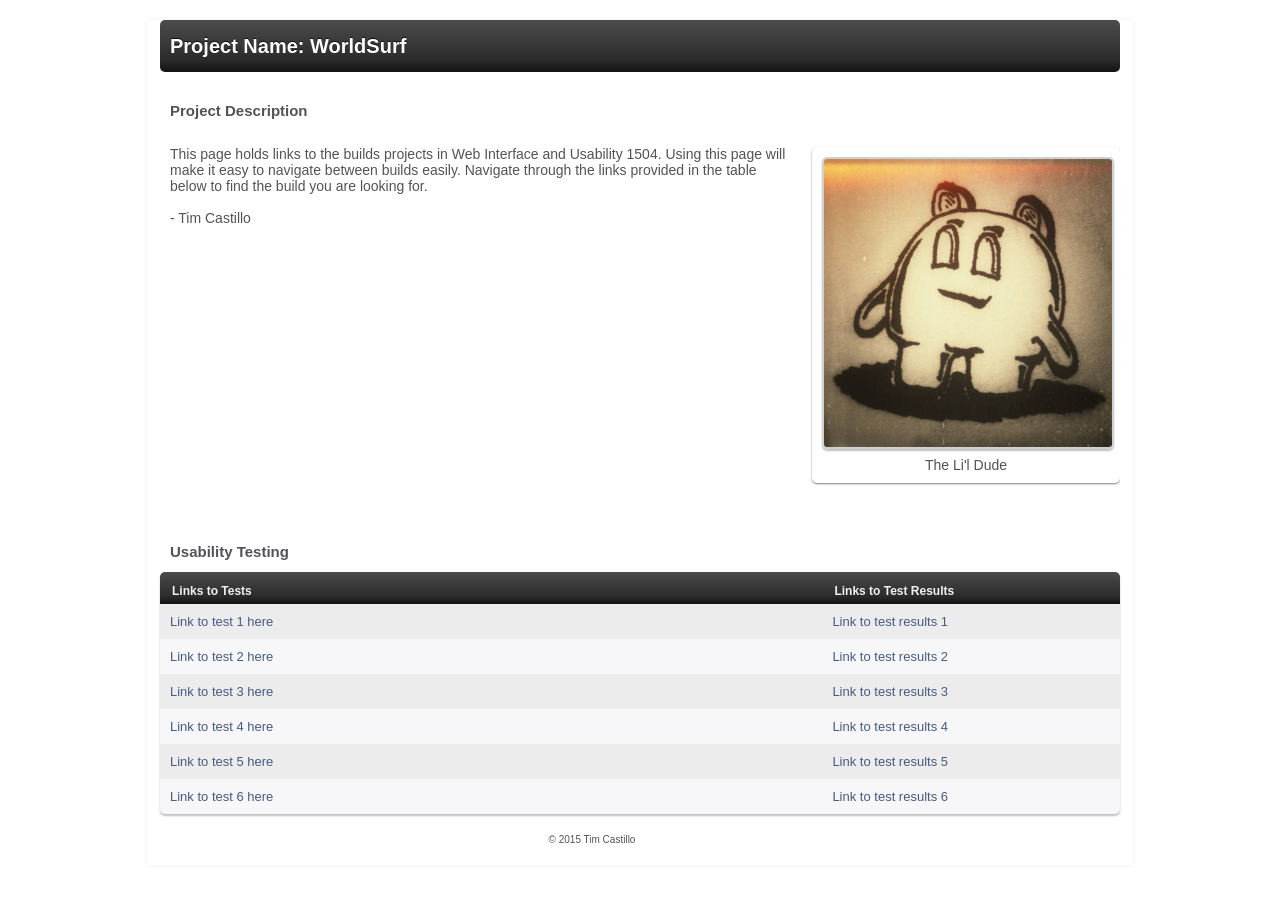
<file: index.html>
<!DOCTYPE html>
<!--[if lt IE 7]>      <html class="no-js lt-ie9 lt-ie8 lt-ie7"> <![endif]-->
<!--[if IE 7]>         <html class="no-js lt-ie9 lt-ie8"> <![endif]-->
<!--[if IE 8]>         <html class="no-js lt-ie9"> <![endif]-->
<!--[if gt IE 8]><!-->
<html class="no-js"> <!--<![endif]-->
<head>
    <meta charset="utf-8">
    <title>WiU Template</title>
    <meta name="description" content="">
    <meta name="viewport" content="width=device-width">
    <link rel="stylesheet" href="css/main.css">
</head>
<body>

<div id="wrapper">
  <header>
     <h1>Project Name: WorldSurf</h1>
  </header>
  <section class="main">
    <h2 class="desc-title">Project Description</h2>
    <!-- Replace this text with your description of the project -->
    <p class="description">This page holds links to the builds projects in Web Interface and Usability 1504. Using this page will make it easy to navigate between builds easily. Navigate through the links provided in the table below to find the build you are looking for. <br><br> - Tim Castillo</p>
    <figure>
    <!--   add your image to the img folder
      Replace the "img.jpg" with the name of your image  -->
      <img src="img/Lil-Dude-800.jpg" alt="The Li'l Dude"  />
      <figcaption>The Li'l Dude</figcaption>
    </figure>
  </section>
  <section class="sec">
    <h2>Usability Testing</h2>
    <table id="tests">
       <thead>
          <tr>
            <th class="th-1">Links to Tests</th>
            <th class="th-2">Links to Test Results</th>
          </tr>
       </thead>
       <tbody>
          <tr class="odd">
             <td><a href="https://usabilityhub.com/do/827ba0419076/4a2d">Link to test 1 here</a></td>
             <td><a href="https://usabilityhub.com/tests/827ba0419076/results/bb651bf77720">Link to test results 1</a></td>
          </tr>
          <tr>
             <td><a href="https://usabilityhub.com/do/83b49b0b51cb/8ef7">Link to test 2 here</a></td>
             <td><a href="https://usabilityhub.com/tests/83b49b0b51cb/results/c2b76f396000">Link to test results 2</a></td>
          </tr>
          <tr class="odd">
             <td><a href="https://usabilityhub.com/do/ea0e16c03896/faba">Link to test 3 here</a></td>
             <td><a href="https://usabilityhub.com/tests/ea0e16c03896/results/1bc0eb526a6">Link to test results 3</a></td>
          </tr>
          <tr>
             <td><a href="#">Link to test 4 here</a></td>
             <td><a href="#">Link to test results 4</a></td>
          </tr>
          <tr class="odd">
             <td><a href="#">Link to test 5 here</a></td>
             <td><a href="#">Link to test results 5</a></td>
          </tr>
          <!-- start link -->
          <tr>
             <td><a href="#">Link to test 6 here</a></td>
             <td><a href="#">Link to test results 6</a></td>
          </tr>
          <!-- end link -->
          <!-- to add a new link copy from start link to end link and paste here-->
       </tbody>
    </table>
  </section>

  <footer> &copy; 2015 Tim Castillo</footer>
  </div> <!-- #wrapper div ends here-->
</body>
</html>
</file>
<file: css/main.css>
/*-------------------------------------------  general -------------------------------------------------------*/
body{
	font-size: 62.5%;
	font-family: helvetica, arial, sans-serif;
	color:#545257; /*changes color of the whole text*/
	margin-top: 0;
}
#wrapper{
	width:960px;
	margin: 0 auto;
	padding-left: 1%;
	padding-right: 1%;
	-webkit-box-shadow: 0px 0px 5px #ececec;
	-moz-box-shadow:    0px 0px 5px #ececec;
	box-shadow:         0px 0px 5px #ececec;

}
/*-------------------------------------------  header -------------------------------------------------------*/
header{
    color: #fff;
    margin: 20px 0px;
    border-radius: 5px;
    padding: 5px 10px 1px;
    text-shadow: 0px -1px 0px rgba(0,0,0, .75);
    background: #4c4c4c; /* Old browsers */
    background: -moz-linear-gradient(top,  #4c4c4c 0%, #2b2b2b 76%, #1c1c1c 91%, #131313 100%); /* FF3.6+ */
    background: -webkit-gradient(linear, left top, left bottom, color-stop(0%,#4c4c4c), color-stop(76%,#2b2b2b), color-stop(91%,#1c1c1c), color-stop(100%,#131313)); /* Chrome,Safari4+ */
    background: -webkit-linear-gradient(top,  #4c4c4c 0%,#2b2b2b 76%,#1c1c1c 91%,#131313 100%); /* Chrome10+,Safari5.1+ */
    background: -o-linear-gradient(top,  #4c4c4c 0%,#2b2b2b 76%,#1c1c1c 91%,#131313 100%); /* Opera 11.10+ */
    background: -ms-linear-gradient(top,  #4c4c4c 0%,#2b2b2b 76%,#1c1c1c 91%,#131313 100%); /* IE10+ */
    background: linear-gradient(to bottom,  #4c4c4c 0%,#2b2b2b 76%,#1c1c1c 91%,#131313 100%); /* W3C */
    filter: progid:DXImageTransform.Microsoft.gradient( startColorstr='#4c4c4c', endColorstr='#131313',GradientType=0 ); /* IE6-9 */

}
h1{
	margin-top: 0;
	padding-top: 10px;
}
h2{
	margin-top: 10px;
    padding: 0px 10px;
}
/*-------------------------------------------  table -------------------------------------------------------*/
table{
	background: #f7f7f9;  /*changes color of the background of the table*/
	border-collapse: collapse;
	width: 100%;
    border-radius: 5px;
    box-shadow: 0px 2px 2px rgba(0,0,0,.25);
}
tr{
	display: table-row;
	border-color: inherit;
    margin: 5px;
}
.odd{
	background: #ececec; /*changes color of the stripes table*/
}
th{
	text-align: left;
	padding: 1em 1em .5em;
	font-weight: bold;
	font-size: 120%;
    border: 0px solid;
    border-radius: 0px 5px 0px 0px;
	color: #f0f0f0;  /*changes color of table hd text*/
    background: #4c4c4c; /* Old browsers */
    background: -moz-linear-gradient(top,  #4c4c4c 0%, #2b2b2b 76%, #1c1c1c 91%, #131313 100%); /* FF3.6+ */
    background: -webkit-gradient(linear, left top, left bottom, color-stop(0%,#4c4c4c), color-stop(76%,#2b2b2b), color-stop(91%,#1c1c1c), color-stop(100%,#131313)); /* Chrome,Safari4+ */
    background: -webkit-linear-gradient(top,  #4c4c4c 0%,#2b2b2b 76%,#1c1c1c 91%,#131313 100%); /* Chrome10+,Safari5.1+ */
    background: -o-linear-gradient(top,  #4c4c4c 0%,#2b2b2b 76%,#1c1c1c 91%,#131313 100%); /* Opera 11.10+ */
    background: -ms-linear-gradient(top,  #4c4c4c 0%,#2b2b2b 76%,#1c1c1c 91%,#131313 100%); /* IE10+ */
    background: linear-gradient(to bottom,  #4c4c4c 0%,#2b2b2b 76%,#1c1c1c 91%,#131313 100%); /* W3C */
    filter: progid:DXImageTransform.Microsoft.gradient( startColorstr='#4c4c4c', endColorstr='#131313',GradientType=0 ); /* IE6-9 */
}
th:first-child{
	/*border-right: 1px solid #6a7680;*/
    border-radius: 5px 0px 0px 0px;
}
td{
	padding: 1em 1em;
	width: 69%;
}
td:first-child{
	/*border-right: 1px solid #6a7680;*/
}
/*-------------------------------------------  top section-------------------------------------------------------*/
.main{

	overflow: auto;
	/*border-bottom: 1px solid #bbb8bf;*/
}
.main p{
	width: 65%;
	float: left;
	font-size: 1.4em;  
    padding: 0px 10px;
}
.main figure{
	float: right;
	margin: 15px 0 20px 0;
	width: 30%;
    border-radius: 5px;
    padding: 10px;
    box-shadow: 0px 1px 2px rgba(0,0,0,.5);
    text-align: center;
    font-size: 14px;
}
figure img{
	width: 100%;
    border-radius: 5px;
    border: 2px solid #d0d0d0;
    margin: 0px 0px 5px 0px;
    box-shadow: 0px 2px 2px rgba(0,0,0,.25);
    -moz-transform: scaleX(-1);
    -o-transform: scaleX(-1);
    -webkit-transform: scaleX(-1);
    transform: scaleX(-1);
    filter: FlipH;
    -ms-filter: "FlipH";

}
.sec{
	clear: both;
	margin-top: 40px;
	
}

/*-------------------------------------------  links -------------------------------------------------------*/
a{
	text-decoration: none;
	font-size: 1.3em;
	color: #475a80;  /*changes color of the links*/
}
a:hover{
	text-decoration: underline;
}
/*-------------------------------------------  footer-------------------------------------------------------*/
footer{
	margin-top: 20px;
	margin-bottom: 20px;
	padding-bottom: 20px;
	text-align: center;
	width: 90%;
}
/* ------------------------------------------- Media Queries -------------------------------------------------------*/

	/* Smaller than standard 960 (devices and browsers) */
	@media only screen and (max-width: 959px) {
		#wrapper{
			width:98%;
		}	
	}
	/* Tablet Portrait size to standard 960 (devices and browsers) */
	@media only screen and (min-width: 768px) and (max-width: 959px) {

		#wrapper{
			width:98%;

		}
		.main figure{
			width: 35%;
		}
		.main figure img{
			width: 100%;	
		}
		.main p{
			width: 60%;	
		}
		td{
			width: 50%;
		}
	}

	/* All Mobile Sizes (devices and browser) */
	@media only screen and (max-width: 767px) {
		#wrapper{
			width: 95%;
	
		}
		.main, header, h2{
			padding-left: 1%;
			padding-right: 1%;
		}
		.main figure{
			width: 100%;
			float: right;
		}
		.main p{
			width: 98%;
		}
		.main figure img{
			width: 100%;
		}
		td{
			width: 50%;
		}
	}

	/* Mobile Landscape Size to Tablet Portrait (devices and browsers) */
	@media only screen and (min-width: 480px) and (max-width: 767px) {
		#wrapper{
			width: 98%;
			min-width: 480px;
			max-width: 767px;
		}
		.main p{
			width: 100%;
		}
		td{

			width: 50%;
		}
	}
	/* Mobile Portrait Size to Mobile Landscape Size (devices and browsers) */
	@media only screen and (max-width: 479px) {
		#wrapper{
			width: 96%;
		}
        .main p{
			width: 90%;
            padding: 0px;
		}
		.main figure {
			display: block;
            width: 25%;
            padding: 0px;
            border-radius: 60px;
            box-shadow: 0px 0px 0px rgba(255,255,255,1);
		}
        figure img{
            width: 25%;
            margin: -60px 0px 0px -40px;
            border: 0px solid;
            border-radius: 60px;
            -webkit-box-shadow: 0px 2px 4px rgba(0,0,0,.5);
            -moz-box-shadow: 0px 2px 4px rgba(0,0,0,.5);
            box-shadow: 0px 2px 4px rgba(0,0,0,.5);
        }
		figcaption{
			display: none;
		}
		.sec{
			margin-top: 10px;
		}
		tr{
			height: 44px;
			line-height: 44px;
		}
		td{
			width: 50%;
			
		}
	}
</file>
<file: B1/WiU Landing Page Template/css/main.css>
/*-------------------------------------------  general -------------------------------------------------------*/
body{
	font-size: 62.5%;
	font-family: helvetica, arial, sans-serif;
	color:#545257; /*changes color of the whole text*/
	margin-top: 0;
}
#wrapper{
	width:960px;
	margin: 0 auto;
	padding-left: 1%;
	padding-right: 1%;
	-webkit-box-shadow: 0px 0px 5px #ececec;
	-moz-box-shadow:    0px 0px 5px #ececec;
	box-shadow:         0px 0px 5px #ececec;

}
/*-------------------------------------------  header -------------------------------------------------------*/
header{
    color: #fff;
    margin: 20px 0px;
    border-radius: 5px;
    padding: 5px 10px 1px;
    text-shadow: 0px -1px 0px rgba(0,0,0, .75);
    background: #4c4c4c; /* Old browsers */
    background: -moz-linear-gradient(top,  #4c4c4c 0%, #2b2b2b 76%, #1c1c1c 91%, #131313 100%); /* FF3.6+ */
    background: -webkit-gradient(linear, left top, left bottom, color-stop(0%,#4c4c4c), color-stop(76%,#2b2b2b), color-stop(91%,#1c1c1c), color-stop(100%,#131313)); /* Chrome,Safari4+ */
    background: -webkit-linear-gradient(top,  #4c4c4c 0%,#2b2b2b 76%,#1c1c1c 91%,#131313 100%); /* Chrome10+,Safari5.1+ */
    background: -o-linear-gradient(top,  #4c4c4c 0%,#2b2b2b 76%,#1c1c1c 91%,#131313 100%); /* Opera 11.10+ */
    background: -ms-linear-gradient(top,  #4c4c4c 0%,#2b2b2b 76%,#1c1c1c 91%,#131313 100%); /* IE10+ */
    background: linear-gradient(to bottom,  #4c4c4c 0%,#2b2b2b 76%,#1c1c1c 91%,#131313 100%); /* W3C */
    filter: progid:DXImageTransform.Microsoft.gradient( startColorstr='#4c4c4c', endColorstr='#131313',GradientType=0 ); /* IE6-9 */

}
h1{
	margin-top: 0;
	padding-top: 10px;
}
h2{
	margin-top: 10px;
    padding: 0px 10px;
}
/*-------------------------------------------  table -------------------------------------------------------*/
table{
	background: #f7f7f9;  /*changes color of the background of the table*/
	border-collapse: collapse;
	width: 100%;
    border-radius: 5px;
    box-shadow: 0px 2px 2px rgba(0,0,0,.25);
}
tr{
	display: table-row;
	border-color: inherit;
    margin: 5px;
}
.odd{
	background: #ececec; /*changes color of the stripes table*/
}
th{
	text-align: left;
	padding: 1em 1em .5em;
	font-weight: bold;
	font-size: 120%;
    border: 0px solid;
    border-radius: 0px 5px 0px 0px;
	color: #f0f0f0;  /*changes color of table hd text*/
    background: #4c4c4c; /* Old browsers */
    background: -moz-linear-gradient(top,  #4c4c4c 0%, #2b2b2b 76%, #1c1c1c 91%, #131313 100%); /* FF3.6+ */
    background: -webkit-gradient(linear, left top, left bottom, color-stop(0%,#4c4c4c), color-stop(76%,#2b2b2b), color-stop(91%,#1c1c1c), color-stop(100%,#131313)); /* Chrome,Safari4+ */
    background: -webkit-linear-gradient(top,  #4c4c4c 0%,#2b2b2b 76%,#1c1c1c 91%,#131313 100%); /* Chrome10+,Safari5.1+ */
    background: -o-linear-gradient(top,  #4c4c4c 0%,#2b2b2b 76%,#1c1c1c 91%,#131313 100%); /* Opera 11.10+ */
    background: -ms-linear-gradient(top,  #4c4c4c 0%,#2b2b2b 76%,#1c1c1c 91%,#131313 100%); /* IE10+ */
    background: linear-gradient(to bottom,  #4c4c4c 0%,#2b2b2b 76%,#1c1c1c 91%,#131313 100%); /* W3C */
    filter: progid:DXImageTransform.Microsoft.gradient( startColorstr='#4c4c4c', endColorstr='#131313',GradientType=0 ); /* IE6-9 */
}
th:first-child{
	/*border-right: 1px solid #6a7680;*/
    border-radius: 5px 0px 0px 0px;
}
td{
	padding: 1em 1em;
	width: 69%;
}
td:first-child{
	/*border-right: 1px solid #6a7680;*/
}
/*-------------------------------------------  top section-------------------------------------------------------*/
.main{

	overflow: auto;
	/*border-bottom: 1px solid #bbb8bf;*/
}
.main p{
	width: 65%;
	float: left;
	font-size: 1.4em;  
    padding: 0px 10px;
}
.main figure{
	float: right;
	margin: 15px 0 20px 0;
	width: 30%;
    border-radius: 5px;
    padding: 10px;
    box-shadow: 0px 1px 2px rgba(0,0,0,.5);
    text-align: center;
    font-size: 14px;
}
figure img{
	width: 100%;
    border-radius: 5px;
    border: 2px solid #d0d0d0;
    margin: 0px 0px 5px 0px;
    box-shadow: 0px 2px 2px rgba(0,0,0,.25);
    -moz-transform: scaleX(-1);
    -o-transform: scaleX(-1);
    -webkit-transform: scaleX(-1);
    transform: scaleX(-1);
    filter: FlipH;
    -ms-filter: "FlipH";

}
.sec{
	clear: both;
	margin-top: 40px;
	
}

/*-------------------------------------------  links -------------------------------------------------------*/
a{
	text-decoration: none;
	font-size: 1.3em;
	color: #475a80;  /*changes color of the links*/
}
a:hover{
	text-decoration: underline;
}
/*-------------------------------------------  footer-------------------------------------------------------*/
footer{
	margin-top: 20px;
	margin-bottom: 20px;
	padding-bottom: 20px;
	text-align: center;
	width: 90%;
}
/* ------------------------------------------- Media Queries -------------------------------------------------------*/

	/* Smaller than standard 960 (devices and browsers) */
	@media only screen and (max-width: 959px) {
		#wrapper{
			width:98%;
		}	
	}
	/* Tablet Portrait size to standard 960 (devices and browsers) */
	@media only screen and (min-width: 768px) and (max-width: 959px) {

		#wrapper{
			width:98%;

		}
		.main figure{
			width: 35%;
		}
		.main figure img{
			width: 100%;	
		}
		.main p{
			width: 60%;	
		}
		td{
			width: 50%;
		}
	}

	/* All Mobile Sizes (devices and browser) */
	@media only screen and (max-width: 767px) {
		#wrapper{
			width: 95%;
	
		}
		.main, header, h2{
			padding-left: 1%;
			padding-right: 1%;
		}
		.main figure{
			width: 100%;
			float: right;
		}
		.main p{
			width: 98%;
		}
		.main figure img{
			width: 100%;
		}
		td{
			width: 50%;
		}
	}

	/* Mobile Landscape Size to Tablet Portrait (devices and browsers) */
	@media only screen and (min-width: 480px) and (max-width: 767px) {
		#wrapper{
			width: 98%;
			min-width: 480px;
			max-width: 767px;
		}
		.main p{
			width: 100%;
		}
		td{

			width: 50%;
		}
	}
	/* Mobile Portrait Size to Mobile Landscape Size (devices and browsers) */
	@media only screen and (max-width: 479px) {
		#wrapper{
			width: 96%;
		}
        .main p{
			width: 90%;
            padding: 0px;
		}
		.main figure {
			display: block;
            width: 25%;
            padding: 0px;
            border-radius: 60px;
            box-shadow: 0px 0px 0px rgba(255,255,255,1);
		}
        figure img{
            width: 25%;
            margin: -60px 0px 0px -40px;
            border: 0px solid;
            border-radius: 60px;
            -webkit-box-shadow: 0px 2px 4px rgba(0,0,0,.5);
            -moz-box-shadow: 0px 2px 4px rgba(0,0,0,.5);
            box-shadow: 0px 2px 4px rgba(0,0,0,.5);
        }
		figcaption{
			display: none;
		}
		.sec{
			margin-top: 10px;
		}
		tr{
			height: 44px;
			line-height: 44px;
		}
		td{
			width: 50%;
			
		}
	}
</file>
